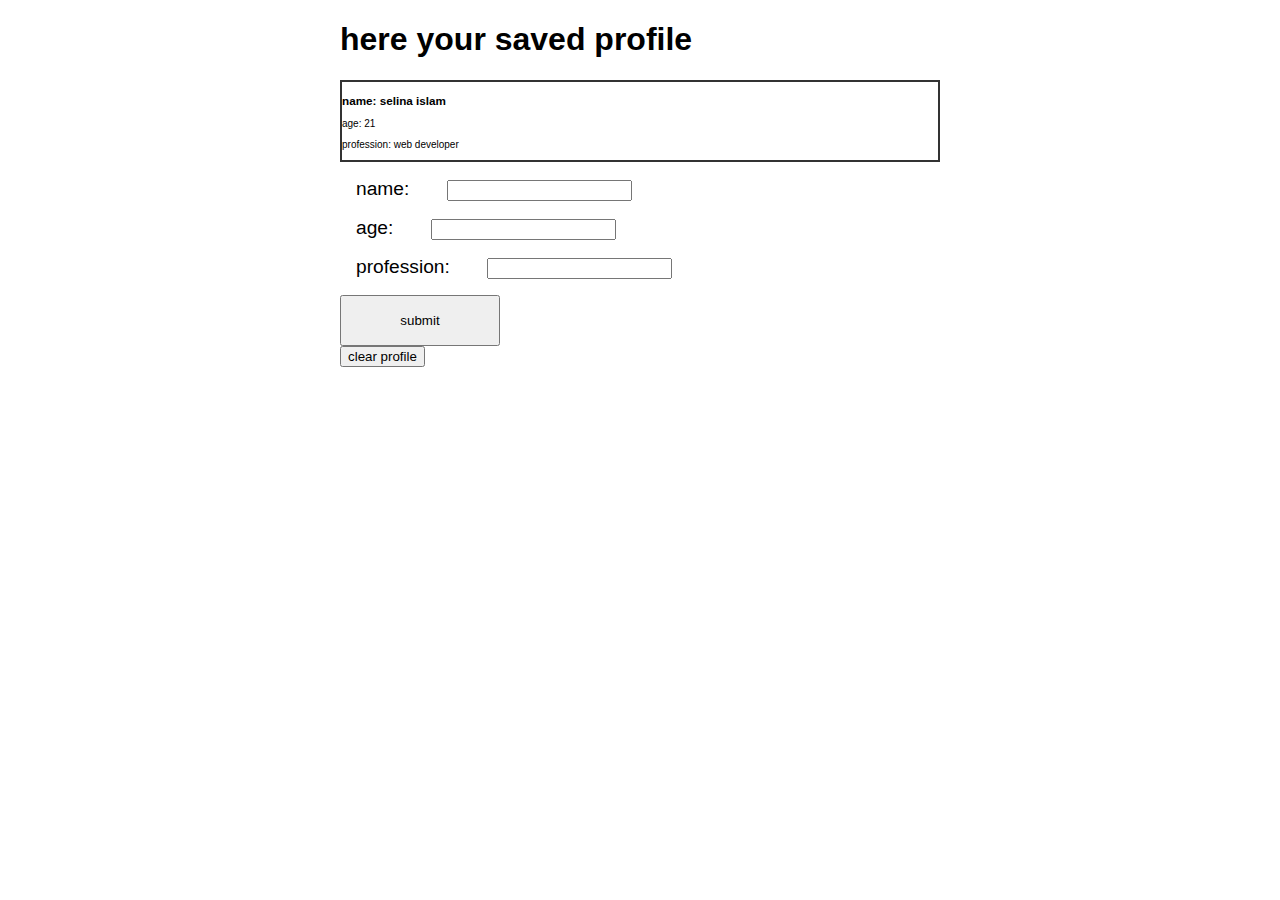
<file: LocalStorage/index.html>
<!DOCTYPE html>
<html lang="en">
<head>
    <meta charset="UTF-8">
    <meta name="viewport" content="width=device-width, initial-scale=1.0">
    <!-- link to external css file -->
    <link rel="stylesheet" href="index.css">
    <title>profile builder localstorage powered</title>
</head>
<body>

<div class="container">

    <!-- profile display heading -->
    <h1>here your saved profile</h1>

    <!-- section to show saved user profile -->
    <div class="profile_section">
        <h3>name: selina islam</h3>
        <p>age: 21</p>
        <p>profession: web developer</p>
    </div>

    <!-- form to input user profile data -->
    <form class="profile_form">

        <!-- input field for name -->
        <div class="profileForm_section">
            <label for="name">name:</label>
            <input type="text" id="name"/>
        </div>

        <!-- input field for age -->
        <div class="profileForm_section">
            <label for="age">age:</label>
            <input type="text" id="age"/>
        </div>

        <!-- input field for profession -->
        <div class="profileForm_section">
            <label for="profession">profession:</label>
            <input type="text" id="profession"/>
        </div>

        <!-- button to submit the form -->
        <button class="submit" type="submit">submit</button>
    </form>

    <!-- button to clear saved profile -->
    <button onclick="clearProfile()">clear profile</button>

</div> <!-- end of container -->

<!-- link to external javascript file -->
<script src="LocalStorageExplained.js"></script>
</body>
</html>
</file>
<file: LocalStorage/index.css>
body{
    font-family: 'Lucida Sans', 'Lucida Sans Regular', 'Lucida Grande', 'Lucida Sans Unicode', Geneva, Verdana, sans-serif;
    font-size: 62.5%;
}
.container{
    width: 600px;
    margin: 0 auto;
}
h1{
    font-size: 2rem;
}
.profile_section{
    border: 2px solid #333;
}
label{
    width: 5rem;
    margin-right: 2rem;
}
.profile_form{
    font-size: 1.2rem;
}
.profileForm_section{
margin: 1rem;
}
.submit{
display: block;
width: 10rem;
padding: 1rem;
}
</file>
